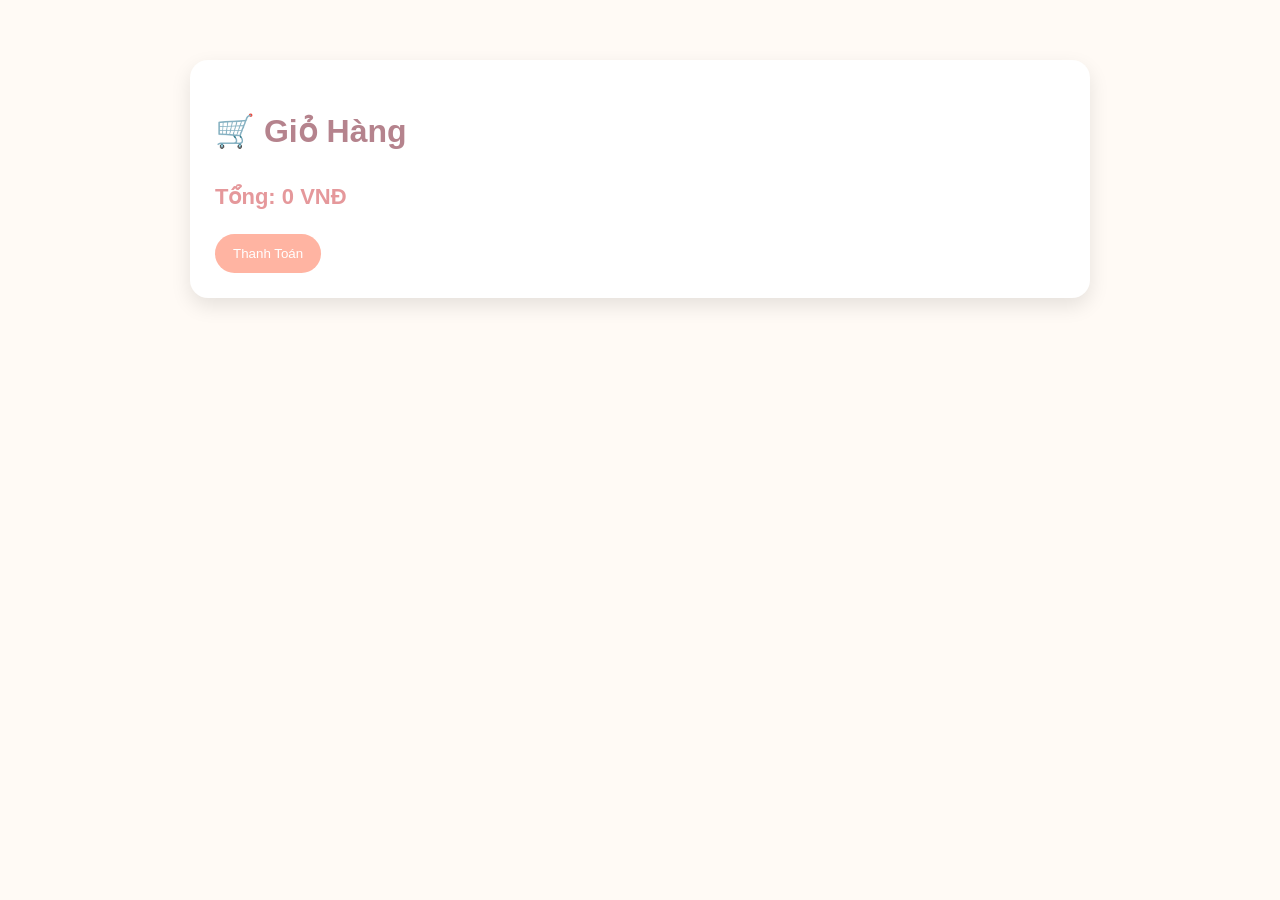
<file: shopping.html>
<!DOCTYPE html>
<html lang="vi">

<head>
<meta charset="UTF-8">
<meta name="viewport" content="width=device-width, initial-scale=1.0">
<title>Giỏ Hàng</title>

<link rel="stylesheet" href="style.css">

</head>

<body class="shopping-page-body">

<div class="container cart-container">

<div class="cart-box">

<h1>🛒 Giỏ Hàng</h1>

<div id="cart-list"></div>

<div class="total">
Tổng: <span id="total">0</span> VNĐ
</div>

<button class="btn">
Thanh Toán
</button>

</div>

</div>

<script src="shoping.js"></script>
</body>
</html>
</file>
<file: style.css>
body {
    font-family: Arial, sans-serif;
    line-height: 1.6;
    margin: 0;
    padding: 0;
    background: #fffdf8;
}

.tvc-top {
    background: linear-gradient(135deg, #ffe6c7, #ffd3a8);
    padding: 24px 0;
}

.tvc-top h2 {
    margin: 0 0 8px;
}

.tvc-frame {
    border-radius: 12px;
    overflow: hidden;
    border: 2px solid #f0a45d;
    background: #000;
}

.tvc-frame iframe {
    width: 100%;
    height: 420px;
    display: block;
}

.tvc-note {
    margin-top: 10px;
    color: #7a4b1f;
    font-style: italic;
}

header {
    background: #f4f4f4;
    padding: 20px;
    text-align: center;
}

.home-header {
    background-image: linear-gradient(rgba(40, 23, 8, 0.55), rgba(40, 23, 8, 0.55)),
        url("image/ảnhnhahang.png");
    background-size: cover;
    background-position: center;
    color: #fff;
    position: relative;
    overflow: hidden;
}

.home-header::before {
    content: '';
    position: absolute;
    top: 0;
    left: 0;
    right: 0;
    bottom: 0;
    background: linear-gradient(45deg, transparent 30%, rgba(255, 255, 255, 0.05) 50%, transparent 70%);
    animation: shimmer 3s infinite;
    z-index: 1;
}

.home-header h1 {
    position: relative;
    z-index: 2;
    animation: slideDown 0.8s ease;
}

.home-header p {
    position: relative;
    z-index: 2;
    animation: slideDown 0.8s ease 0.2s both;
}

@keyframes slideDown {
    from {
        opacity: 0;
        transform: translateY(-20px);
    }
    to {
        opacity: 1;
        transform: translateY(0);
    }
}

@keyframes shimmer {
    0% {
        transform: translateX(-100%);
    }
    100% {
        transform: translateX(100%);
    }
}

@keyframes pulse {
    0%, 100% {
        opacity: 1;
    }
    50% {
        opacity: 0.8;
    }
}

.home-header p,
.home-header h1 {
    color: #fff;
}

header .logo img {
    width: 100%;
    max-width: 160px;
    height: auto;
}

@keyframes fadeIn {
    from {
        opacity: 0;
    }
    to {
        opacity: 1;
    }
}

nav {
    background: linear-gradient(90deg, #2c2c2c 0%, #333 50%, #2c2c2c 100%);
    color: #fff;
    padding: 14px 0;
    text-align: center;
    box-shadow: 0 4px 10px rgba(0, 0, 0, 0.15);
    position: sticky;
    top: 0;
    z-index: 100;
}

nav a {
    color: #fff;
    margin: 0 20px;
    text-decoration: none;
    font-weight: 700;
    transition: all 0.3s ease;
    position: relative;
    padding-bottom: 4px;
}

nav a::after {
    content: '';
    position: absolute;
    bottom: 0;
    left: 0;
    width: 0;
    height: 2px;
    background: #ff9f5a;
    transition: width 0.3s ease;
}

nav a:hover {
    color: #ff9f5a;
}

nav a:hover::after {
    width: 100%;
}

.hero-banner {
    min-height: 420px;
    background-image: linear-gradient(rgba(28, 19, 10, 0.45), rgba(28, 19, 10, 0.45)),
        url("image/Thai_green_chicken_curry_and_roti.jpg");
    background-size: cover;
    background-position: center;
    display: flex;
    align-items: center;
    justify-content: center;
    padding: 24px;
}

.hero-overlay {
    background: rgba(255, 250, 242, 0.9);
    max-width: 760px;
    padding: 28px;
    border-radius: 14px;
    text-align: center;
    box-shadow: 0 10px 24px rgba(0, 0, 0, 0.2);
}

.hero-tag {
    margin: 0;
    font-size: 12px;
    letter-spacing: 2px;
    color: #a54f0d;
    font-weight: bold;
}

.hero-overlay h2 {
    margin: 8px 0 10px;
    color: #6a3006;
}

.hero-overlay p {
    margin: 0 0 16px;
}

.hero-btn {
    display: inline-block;
    background: #c25e15;
    color: #fff;
    text-decoration: none;
    padding: 10px 18px;
    border-radius: 999px;
    font-weight: bold;
}

.hero-btn:hover {
    background: #9e490f;
}

.container {
    padding: 20px;
}

.section {
    margin-bottom: 20px;
}

.intro-grid {
    display: grid;
    grid-template-columns: 1.2fr 1fr;
    gap: 20px;
    align-items: stretch;
    margin-bottom: 20px;
}

.intro-grid .section {
    margin-bottom: 0;
}

.welcome-box {
    background: linear-gradient(150deg, #fff8ec 0%, #ffe7cf 55%, #ffdcb8 100%);
    border: 2px solid #f1cda7;
    border-radius: 16px;
    padding: 28px;
    box-shadow: 0 12px 30px rgba(146, 73, 16, 0.15);
    transition: all 0.3s ease;
    position: relative;
    overflow: hidden;
}

.welcome-box::before {
    content: '';
    position: absolute;
    top: -50%;
    right: -50%;
    width: 200%;
    height: 200%;
    background: radial-gradient(circle, rgba(255, 159, 90, 0.1) 0%, transparent 70%);
    transition: all 0.3s ease;
}

.welcome-box:hover {
    box-shadow: 0 16px 40px rgba(146, 73, 16, 0.25);
    transform: translateY(-4px);
}

.welcome-kicker {
    margin: 0 0 8px;
    color: #b24b08;
    font-size: 12px;
    font-weight: bold;
    letter-spacing: 1.6px;
}

.welcome-box h2 {
    margin-top: 0;
    margin-bottom: 16px;
    line-height: 1.25;
    color: #6b2f05;
    text-shadow: 0 2px 4px rgba(255, 255, 255, 0.5);
    font-size: 28px;
    animation: fadeIn 1s ease;
}

.welcome-box p {
    margin-top: 0;
    margin-bottom: 12px;
    color: #5d3b21;
}

.welcome-box p:last-child {
    margin-bottom: 0;
}

.menu-heading {
    font-size: 34px;
    margin-bottom: 6px;
    color: #8c3b00;
    letter-spacing: 0.5px;
}

.menu-subheading {
    margin-top: 0;
    margin-bottom: 20px;
    color: #6d4a2f;
    font-style: italic;
}

.promotions {
    margin-top: 40px;
}

.promotions h2 {
    text-align: center;
    font-size: 32px;
    color: #8c3b00;
    margin-bottom: 30px;
    animation: pulse 2s ease-in-out infinite;
}

.promo-list {
    display: grid;
    grid-template-columns: repeat(auto-fit, minmax(220px, 1fr));
    gap: 16px;
}

.promo-item {
    background: linear-gradient(135deg, #ffffff 0%, #fff9f3 100%);
    border: 2px solid #f3d2af;
    border-left: 6px solid #ff9f5a;
    border-radius: 14px;
    padding: 18px;
    box-shadow: 0 6px 16px rgba(255, 159, 90, 0.12);
    transition: all 0.3s ease;
    position: relative;
    overflow: hidden;
}

.promo-item::before {
    content: '';
    position: absolute;
    top: -50%;
    right: -50%;
    width: 100%;
    height: 100%;
    background: radial-gradient(circle, rgba(255, 159, 90, 0.08) 0%, transparent 70%);
    transition: all 0.3s ease;
}

.promo-item:hover {
    transform: translateY(-8px) scale(1.02);
    box-shadow: 0 12px 28px rgba(255, 159, 90, 0.2);
    border-color: #ff9f5a;
    background: linear-gradient(135deg, #fffbf7 0%, #fff5e6 100%);
}

.promo-item:hover::before {
    top: -25%;
    right: -25%;
}

.promo-item h3 {
    margin: 0 0 10px;
    color: #ff9f5a;
    font-size: 16px;
    font-weight: bold;
    position: relative;
    z-index: 2;
}

.promo-item p {
    margin: 0;
    position: relative;
    z-index: 2;
}

.menu-category {
    margin-bottom: 30px;
}

.menu-category h3 {
    margin-bottom: 12px;
    color: #a64b09;
    font-size: 24px;
    border-left: 5px solid #d7772c;
    padding-left: 10px;
}

.menu-items {
    display: grid;
    grid-template-columns: repeat(auto-fit, minmax(220px, 1fr));
    gap: 20px;
}

.menu-item {
    background: #fff;
    border: 1px solid #ddd;
    border-radius: 10px;
    overflow: visible;
    position: relative;
    box-shadow: 0 4px 10px rgba(0, 0, 0, 0.08);
    transition: transform 0.2s ease;
}

.menu-item:hover {
    transform: translateY(-4px);
}

.menu-item:has(.menu-expand[open]) {
    z-index: 25;
}

.menu-item:has(.menu-expand[open]):hover {
    transform: none;
}

.menu-expand {
    width: 100%;
}

.menu-expand[open] {
    position: relative;
    z-index: 20;
}

.menu-expand summary {
    position: relative;
    display: block;
    list-style: none;
    cursor: pointer;
    outline: none;
    transition: background-color 0.35s ease, transform 0.3s ease;
}

.menu-expand summary::after {
    content: "";
    position: absolute;
    right: 14px;
    top: 14px;
    width: 11px;
    height: 11px;
    border-right: 3px solid #8a4a16;
    border-bottom: 3px solid #8a4a16;
    transform: rotate(45deg);
    transition: transform 0.3s ease;
}

.best-seller-badge {
    position: absolute;
    top: 12px;
    left: 12px;
    z-index: 2;
    background: linear-gradient(135deg, #ffb347, #ff5f45);
    color: #fff;
    font-size: 11px;
    font-weight: bold;
    letter-spacing: 0.5px;
    text-transform: uppercase;
    padding: 5px 9px;
    border-radius: 999px;
    box-shadow: 0 4px 10px rgba(128, 38, 0, 0.25);
}

.menu-expand summary::-webkit-details-marker {
    display: none;
}

.tap-hint {
    margin: 0 12px 12px;
    font-size: 12px;
    color: #a65a1f;
    font-style: italic;
}

.menu-info {
    position: absolute;
    left: 12px;
    right: 12px;
    top: calc(100% + 6px);
    margin: 0;
    border: 1px solid #f1cda7;
    border-radius: 10px;
    background: #fffaf2;
    box-shadow: 0 10px 20px rgba(96, 45, 12, 0.2);
    padding: 0 12px;
    max-height: 0;
    overflow: hidden;
    opacity: 0;
    transform: translateY(-8px);
    transition: max-height 0.55s cubic-bezier(0.22, 1, 0.36, 1), opacity 0.35s ease, transform 0.35s ease, padding-top 0.35s ease;
    pointer-events: none;
}

.menu-info p {
    margin: 0;
    color: #6b4b31;
    font-size: 14px;
}

.menu-info p + p {
    margin-top: 6px;
}

.menu-expand[open] .tap-hint {
    color: #7a2f00;
    font-weight: bold;
}

.menu-expand[open] summary {
    background: linear-gradient(180deg, rgba(255, 228, 199, 0.95), rgba(255, 255, 255, 0));
    transform: none;
    border-left: 4px solid #d7772c;
}

.menu-expand[open] summary::after {
    transform: rotate(225deg) scale(1.05);
}

.menu-expand[open] .menu-info {
    max-height: 560px;
    opacity: 1;
    transform: translateY(0);
    padding-top: 10px;
    padding-bottom: 10px;
    animation: menuInfoIn 0.4s ease;
    pointer-events: auto;
}

@keyframes menuInfoIn {
    from {
        opacity: 0;
        transform: translateY(-10px);
    }

    to {
        opacity: 1;
        transform: translateY(0);
    }
}

.menu-item img {
    width: 100%;
    height: 160px;
    object-fit: cover;
    display: block;
}

.dessert-image {
    height: 200px;
    object-fit: cover;
    object-position: center;
}

.menu-item h4 {
    margin: 12px 12px 6px;
    font-size: 19px;
    color: #5f2e08;
}

.menu-item .price {
    margin: 0 12px 14px;
    color: #ffffff;
    background: linear-gradient(135deg, #c75a10, #a53c06);
    display: inline-block;
    padding: 4px 10px;
    border-radius: 999px;
    font-weight: bold;
}

.menu-page .container {
    background: radial-gradient(circle at top right, rgba(255, 211, 168, 0.35), transparent 45%),
        radial-gradient(circle at top left, rgba(255, 233, 199, 0.55), transparent 40%);
    border: 1px solid #f2d2af;
    border-radius: 14px;
}

.menu-page .menu-heading {
    background: linear-gradient(120deg, #b94e09, #ff7a2f, #c63e00);
    -webkit-background-clip: text;
    background-clip: text;
    color: transparent;
    text-shadow: 0 2px 10px rgba(198, 87, 23, 0.2);
}

.menu-page .menu-category h3 {
    border-left: 6px solid #ef7e2d;
    color: #8f3500;
}

.menu-page .menu-items {
    display: flex;
    flex-wrap: nowrap;
    gap: 20px;
    overflow-x: auto;
    padding-bottom: 12px;
    scroll-snap-type: x proximity;
}

.menu-page .menu-item {
    background: linear-gradient(180deg, #fffdf9, #fff7ed);
    border: 1px solid #f0c9a3;
    box-shadow: 0 8px 18px rgba(183, 95, 30, 0.14);
    flex: 0 0 260px;
    scroll-snap-align: start;
}

.menu-page .menu-item:hover {
    transform: translateY(-6px) scale(1.01);
    box-shadow: 0 12px 22px rgba(183, 95, 30, 0.22);
}

.menu-page .menu-item .price {
    box-shadow: 0 3px 10px rgba(142, 49, 5, 0.28);
}

.menu-page .menu-expand[open] summary {
    background: linear-gradient(180deg, rgba(255, 218, 182, 0.95), rgba(255, 250, 244, 0.15));
}

.menu-page .best-seller-badge {
    background: linear-gradient(135deg, #ffcc4d, #ff6f47, #ff3d2f);
    box-shadow: 0 6px 14px rgba(180, 46, 8, 0.35);
    animation: badgePulse 1.8s ease-in-out infinite;
}

@keyframes badgePulse {
    0%,
    100% {
        transform: scale(1);
    }

    50% {
        transform: scale(1.06);
    }
}

.team {
    display: flex;
    justify-content: space-around;
    flex-wrap: wrap;
}

.member-link {
    text-decoration: none;
    color: inherit;
    display: block;
    width: 30%;
    margin: 10px 0;
    transition: transform 0.3s ease, box-shadow 0.3s ease;
}

.member-link:hover {
    transform: translateY(-8px);
}

.member-link:hover .member {
    box-shadow: 0 8px 20px rgba(0, 0, 0, 0.15);
}

.member {
    width: 100%;
    text-align: center;
    border-radius: 10px;
    padding: 10px;
    transition: background-color 0.3s ease;
}

.member-link:hover .member {
    background: rgba(255, 240, 220, 0.5);
}

.member-image {
    width: 140px;
    height: 140px;
    object-fit: cover;
    object-position: center;
    display: block;
    border-radius: 50%;
    margin: 0 auto 10px;
    transition: transform 0.3s ease;
}

.member-link:hover .member-image {
    transform: scale(1.08);
}

.contact-card {
    display: grid;
    grid-template-columns: 1fr 1.2fr;
    gap: 20px;
    align-items: stretch;
}

.contact-details {
    background: #fff;
    border: 1px solid #f2d7b8;
    border-radius: 10px;
    padding: 16px;
    box-shadow: 0 4px 12px rgba(0, 0, 0, 0.05);
}

.contact-map {
    width: 100%;
    min-height: 320px;
    border: 0;
    border-radius: 10px;
    box-shadow: 0 4px 12px rgba(0, 0, 0, 0.08);
}

.drinks-category {
    transition: padding-bottom 0.35s ease;
}

.drinks-category:has(.menu-expand[open]) {
    padding-bottom: 280px;
}

footer {
    background: #333;
    color: #fff;
    text-align: center;
    padding: 10px 0;
    position: relative;
    bottom: 0;
    width: 100%;
}

.founder-profile {
    max-width: 900px;
    margin: 30px auto;
    background: linear-gradient(135deg, #fffaf2 0%, #fff5e6 100%);
    border-radius: 20px;
    padding: 0;
    box-shadow: 0 10px 30px rgba(0, 0, 0, 0.12);
    overflow: hidden;
}

.founder-header {
    background: linear-gradient(135deg, #ff9f5a 0%, #ffb87a 100%);
    display: flex;
    align-items: center;
    gap: 40px;
    padding: 50px 40px;
    position: relative;
    overflow: hidden;
}

.founder-header::before {
    content: '';
    position: absolute;
    top: -50%;
    right: -10%;
    width: 400px;
    height: 400px;
    background: rgba(255, 255, 255, 0.1);
    border-radius: 50%;
}

.founder-image {
    width: 220px;
    height: 220px;
    object-fit: cover;
    border-radius: 50%;
    box-shadow: 0 12px 30px rgba(0, 0, 0, 0.25);
    border: 6px solid #fff;
    position: relative;
    z-index: 2;
    transition: transform 0.3s ease;
}

.founder-profile:hover .founder-image {
    transform: scale(1.05);
}

.founder-title {
    color: #fff;
    position: relative;
    z-index: 2;
}

.founder-title h2 {
    margin: 0 0 12px;
    font-size: 36px;
    color: #fff;
    text-shadow: 0 2px 4px rgba(0, 0, 0, 0.15);
}

.founder-title .role {
    margin: 0;
    font-size: 18px;
    color: rgba(255, 255, 255, 0.95);
    font-weight: bold;
    background: rgba(255, 255, 255, 0.25);
    padding: 6px 16px;
    border-radius: 999px;
    display: inline-block;
}

.founder-content {
    padding: 40px;
    margin-bottom: 0;
}

.founder-section {
    margin-bottom: 35px;
    background: #fff;
    padding: 25px;
    border-radius: 14px;
    border-left: 6px solid #ff9f5a;
    box-shadow: 0 4px 12px rgba(0, 0, 0, 0.06);
    transition: all 0.3s ease;
}

/* Extracted from shopping.html */
body.shopping-page-body {
    font-family: Arial, sans-serif;
    background: #fffaf5;
    margin: 0;
}

.container.cart-container{
    max-width: 900px;
    margin: 40px auto;
    padding: 20px;
}

.cart-box{
    background: white;
    border-radius: 18px;
    padding: 25px;
    box-shadow: 0 8px 20px rgba(0,0,0,0.1);
}

.cart-box h1{
    color: #b5838d;
}

.cart-item{
    display: flex;
    justify-content: space-between;
    padding: 15px;
    border-bottom: 1px solid #eee;
}

.total{
    margin-top: 20px;
    font-size: 22px;
    font-weight: bold;
    color: #e5989b;
}

.btn{
    background: #ffb4a2;
    color: white;
    border: none;
    padding: 12px 18px;
    border-radius: 999px;
    cursor: pointer;
    margin-top: 20px;
}

.btn:hover{
    background: #e5989b;
}

/* Extracted from taikhoan.html */
body.account-page-body{
    font-family: Arial, sans-serif;
    background: #fffaf5;
    margin: 0;
    padding: 0;
}

.account-box{
    width: 350px;
    background: white;
    margin: 80px auto;
    padding: 30px;
    border-radius: 20px;
    box-shadow: 0 8px 20px rgba(0,0,0,0.1);
}

.account-box h1{
    text-align: center;
    color: #b5838d;
}

.account-box input{
    width: 100%;
    padding: 12px;
    margin-top: 10px;
    margin-bottom: 20px;
    border: 1px solid #ddd;
    border-radius: 10px;
    box-sizing: border-box;
}

.account-box button{
    width: 100%;
    padding: 12px;
    border: none;
    border-radius: 999px;
    background: #ffb4a2;
    color: white;
    font-size: 16px;
    cursor: pointer;
    margin-bottom: 12px;
}

.account-box button:hover{
    background: #e5989b;
}

#welcome{
    text-align: center;
    margin-top: 20px;
    color: #6b4f4f;
    font-weight: bold;
}

.founder-section:hover {
    box-shadow: 0 8px 20px rgba(0, 0, 0, 0.1);
    transform: translateX(4px);
}

.founder-section h3 {
    color: #ff9f5a;
    font-size: 22px;
    margin: 0 0 16px;
    padding: 0;
    display: flex;
    align-items: center;
    gap: 12px;
}

.founder-section h3::before {
    content: '✨';
    font-size: 20px;
}

.founder-section p {
    color: #5d3b21;
    line-height: 1.85;
    margin: 0 0 14px;
    font-size: 15px;
}

.founder-section p:last-child {
    margin-bottom: 0;
}

.founder-footer {
    text-align: center;
    padding: 30px 40px;
    background: #fff9f3;
    border-top: 2px dashed #ff9f5a;
}

.about-page {
    background:
        radial-gradient(circle at 8% 12%, rgba(255, 135, 67, 0.2), transparent 26%),
        radial-gradient(circle at 90% 16%, rgba(255, 208, 0, 0.18), transparent 24%),
        radial-gradient(circle at 18% 88%, rgba(255, 99, 146, 0.16), transparent 30%),
        linear-gradient(160deg, #fff3dd 0%, #ffe8ca 42%, #ffecc0 100%);
}

.about-page .container {
    background: linear-gradient(140deg, rgba(255, 255, 255, 0.75), rgba(255, 248, 235, 0.86));
    border: 1px solid #f4d2ac;
    border-radius: 18px;
    box-shadow: 0 16px 32px rgba(129, 55, 0, 0.12);
}

.about-page .section {
    background: linear-gradient(170deg, #fffdf6 0%, #fff7e9 100%);
    border: 2px solid #ffd6ad;
    border-radius: 16px;
    padding: 24px;
    box-shadow: 0 8px 20px rgba(129, 55, 0, 0.1);
}

.about-page .section h2 {
    display: inline-block;
    margin-top: 0;
    color: #9a3600;
    background: linear-gradient(135deg, #ffe49f, #ffd2ad, #ffc18a);
    padding: 10px 18px;
    border-radius: 999px;
    border: 1px solid #f3b879;
}

.about-page .section > h3 {
    color: #8f2f00;
    margin-top: 24px;
    margin-bottom: 8px;
}

.about-page .section > p {
    color: #5a3417;
}

.about-page .team {
    gap: 14px;
    margin-top: 8px;
}

.about-page .member {
    background: linear-gradient(155deg, #fff 0%, #fff7ea 100%);
    border: 2px solid #ffd9b2;
    border-radius: 16px;
    padding: 14px;
}

.about-page .member-link:nth-child(1) .member {
    background: linear-gradient(160deg, #fff0df, #ffe1bf);
    border-color: #ffbf8d;
}

.about-page .member-link:nth-child(2) .member {
    background: linear-gradient(160deg, #fff2f8, #ffe0ef);
    border-color: #ffb2ce;
}

.about-page .member-link:nth-child(3) .member {
    background: linear-gradient(160deg, #eff8ff, #dff1ff);
    border-color: #a7d4ff;
}

.about-page .member-image {
    border: 4px solid rgba(255, 255, 255, 0.92);
    box-shadow: 0 6px 16px rgba(54, 28, 8, 0.2);
}

.about-page .member-info h3 {
    margin-bottom: 4px;
    color: #6f2f00;
}

.about-page .member-info .role {
    color: #a74300;
    font-weight: bold;
}

.back-link {
    display: inline-flex;
    align-items: center;
    gap: 8px;
    color: #fff;
    text-decoration: none;
    font-weight: bold;
    padding: 12px 24px;
    border-radius: 999px;
    transition: all 0.3s ease;
    background: linear-gradient(135deg, #ff9f5a, #ffb87a);
    box-shadow: 0 4px 12px rgba(255, 159, 90, 0.3);
}

.back-link:hover {
    transform: translateX(-4px);
    box-shadow: 0 6px 18px rgba(255, 159, 90, 0.4);
    background: linear-gradient(135deg, #ffb87a, #ffc89a);
}

@media (max-width: 768px) {
    .founder-profile {
        padding: 20px;
    }

    .founder-header {
        flex-direction: column;
        text-align: center;
        gap: 20px;
        padding-bottom: 20px;
    }

    .founder-image {
        width: 160px;
        height: 160px;
    }

    .founder-title h2 {
        font-size: 24px;
    }

    .member-link {
        width: 100%;
    }
}

@media (max-width: 768px) {
    .member {
        width: 100%;
    }

    .hero-banner {
        min-height: 300px;
        padding: 16px;
    }

    .hero-overlay {
        padding: 20px;
    }

    .tvc-top {
        padding: 18px 0;
    }

    .tvc-frame iframe {
        height: 260px;
    }

    .intro-grid {
        grid-template-columns: 1fr;
    }

    .contact-card {
        grid-template-columns: 1fr;
    }

    .drinks-category:has(.menu-expand[open]) {
        padding-bottom: 360px;
    }
}

/* Styles moved from order.html */
.booking-container{max-width:900px;margin:24px auto;padding:20px;background:#fff;border-radius:8px}
.booking-grid{display:grid;grid-template-columns:1fr 1fr;gap:12px}
label{display:block;font-weight:600;margin-bottom:6px}
input,select,textarea{width:100%;padding:8px;border:1px solid #ccc;border-radius:4px}
.full{grid-column:1/3}
.actions{text-align:right;margin-top:12px}
button{background:#c94c4c;color:#fff;border:none;padding:10px 18px;border-radius:6px;cursor:pointer}
.note-small{margin-top:12px;font-size:90%}

/* Booking button for site-wide access to the order form */
nav a.book-btn{
    display: inline-block;
    background: linear-gradient(135deg,#ff9f5a,#ffb87a);
    color: #fff;
    padding: 8px 14px;
    border-radius: 999px;
    font-weight: 800;
    margin-left: 12px;
    box-shadow: 0 6px 14px rgba(255,138,66,0.18);
    transition: transform 0.18s ease, box-shadow 0.18s ease;
}
nav a.book-btn:hover{transform: translateY(-3px);box-shadow: 0 10px 22px rgba(255,138,66,0.22)}
</file>
